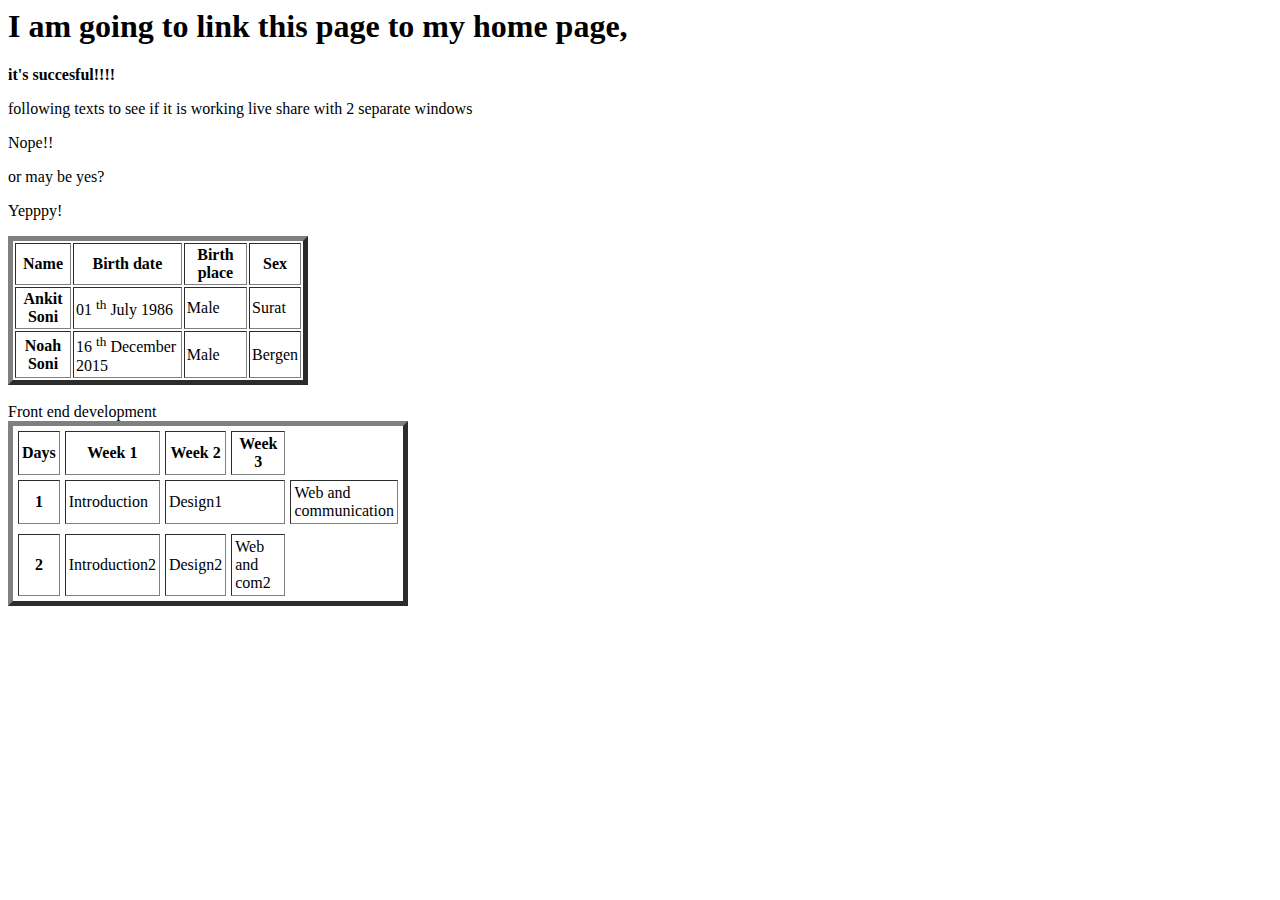
<file: about us.html>
<html>
  <title>About us</title>

  <h1>I am going to link this page to my home page,</h1>
  <strong> it's succesful!!!! </strong>
  <body>
    <p>
      following texts to see if it is working live share with 2 separate windows
    </p>
    <p>Nope!!</p>
    <p>or may be yes?</p>
    <p>Yepppy!</p>
  </body>
  <table cellspacing="2" cellpadding="2" width="300" border="5">
    <tr>
      <th scope="col" width="50">Name</th>
      <th scope="col">Birth date</th>
      <th scope="col">Birth place</th>
      <th scope="col">Sex</th>
    </tr>
    <tr>
      <th scope="row">Ankit Soni</th>
      <td>01 <sup>th</sup> July 1986</td>
      <td>Male</td>
      <td>Surat</td>
    </tr>
    <tr>
      <th scope="row">Noah Soni</th>
      <td>16 <sup>th</sup> December 2015</td>
      <td>Male</td>
      <td>Bergen</td>
    </tr>
  </table>
  <br />
  <table width="400" cellpadding="3" cellspacing="5" border="5">
    <thead>
      <tr>
        <th>Days</th>
        <th>Week 1</th>
        <th>Week 2</th>
        <th width="100">Week 3</th>
      </tr>
    </thead>
    <tbody>
      <th>1</th>
      <td>Introduction</td>
      <td colspan="3">Design1</td>
      <td>Web and communication</td>
      <tr aria-colspan="col">
        Front end development
      </tr>

      <tr>
        <th>2</th>
        <td>Introduction2</td>
        <td>Design2</td>
        <td>Web and com2</td>
      </tr>
    </tbody>
  </table>
</html>
</file>
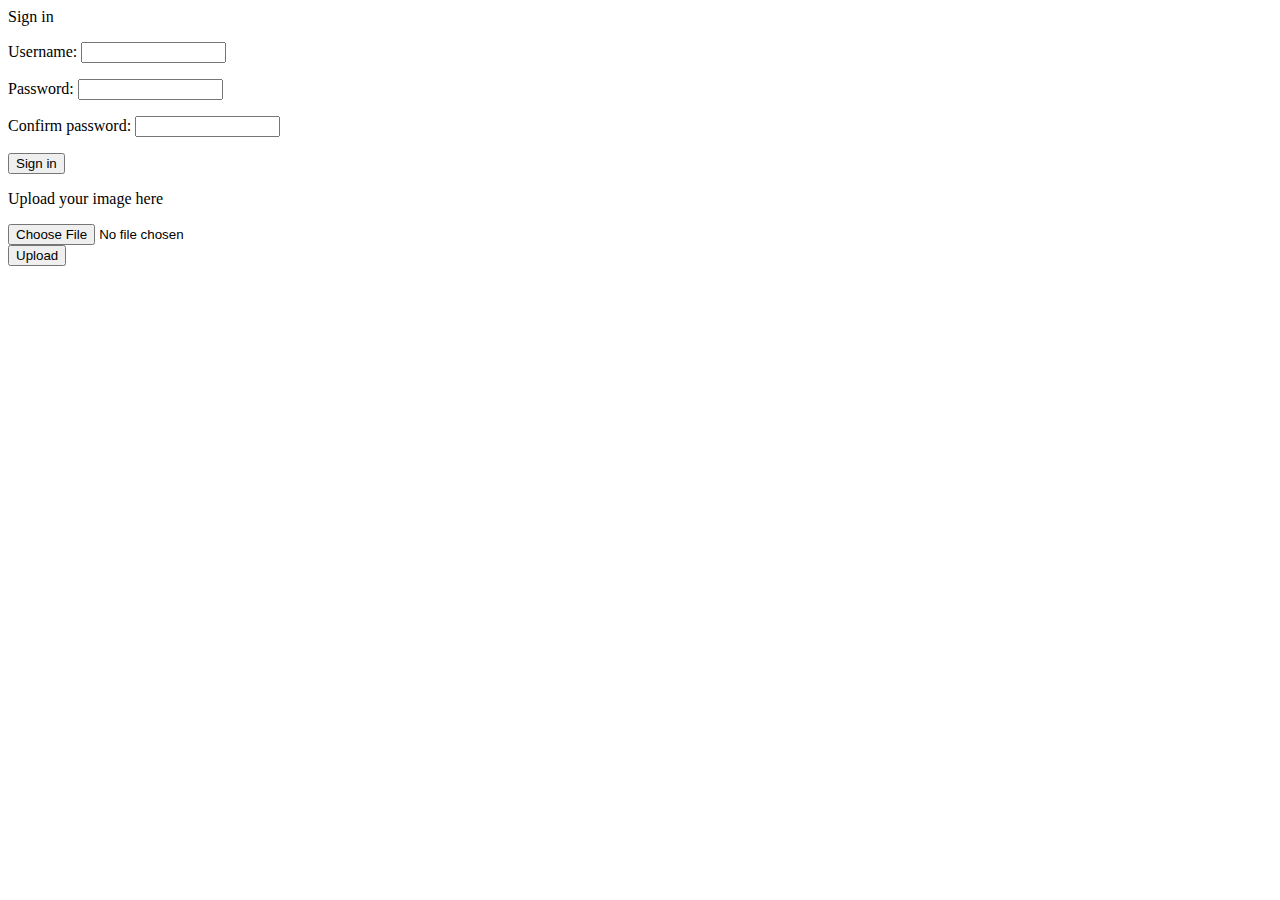
<file: sign in.html>
<html>
  <head>
    Sign in
  </head>
  <body>
    <form action="https://ankson.netfly.app/sign in.php">
      <p>
        Username: <input type="text" name="username" size="15" maxlength="30" />
      </p>
      <p>
        Password:
        <input type="password" name="password" size="15" maxlength="30" />
      </p>
      <p>
        Confirm password:
        <input type="password" name="password" size="15" maxlength="30" />
      </p>
      <button>Sign in</button>
      <p>Upload your image here</p>
      <input type="file" name="image" /><br />
      <input type="submit" value="Upload" />
    </form>
  </body>
</html>
</file>
